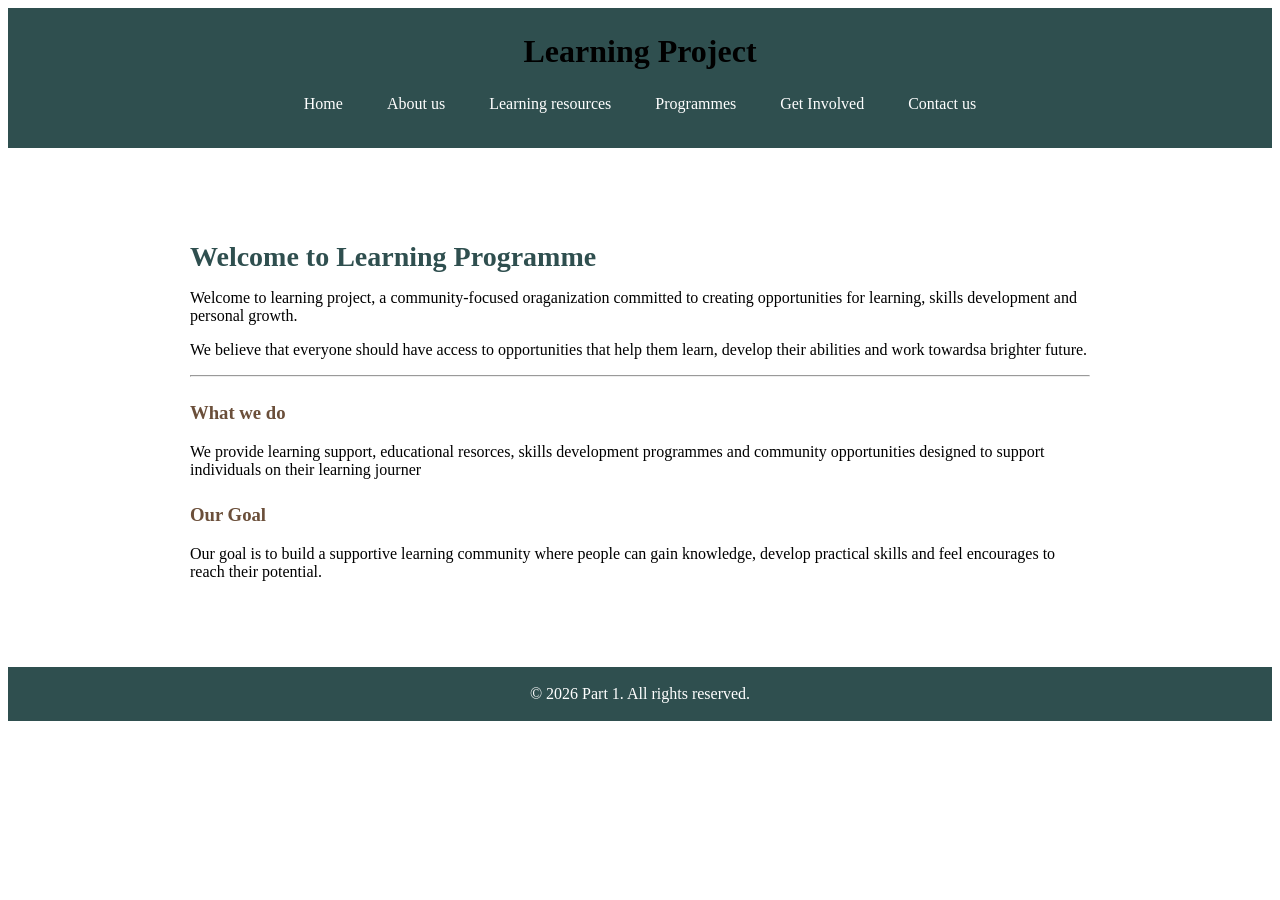
<file: index.html>
<!DOCTYPE html>
<html>
<head>
     <title>Learning Project</title>
     <link rel="stylesheet" href="style.css">
</head>

<body>
     
     <header>
            <h1>Learning Project</h1>

     <nav>
         <a href="index.html">Home</a>
         <a href="about.html">About us</a>
         <a href="resource.html">Learning resources</a>
         <a href="programmes.html">Programmes</a>
         <a href="get-involved.html">Get Involved</a>
         <a href="contact.html">Contact us</a>
     </nav>
     </header>

      <main class="site-main">
           
           <h2>Welcome to Learning Programme</h2>
           <p>Welcome to learning project, a community-focused oraganization committed to creating opportunities for learning, skills development and personal growth.</p>

           <p>We believe that everyone should have access to opportunities that help them learn, develop their abilities and work towardsa brighter future.</p>

           <hr>

           <h3>What we do</h3>
           <p>We provide learning support, educational resorces, skills development programmes and community opportunities designed to support individuals on their learning journer</p>

           <h3>Our Goal</h3>
           <p>Our goal is to build a supportive learning community where people can gain knowledge, develop practical skills and feel encourages to reach their potential.</p>
           
      </main>    
                                                          
      <footer>
             <p>&copy; 2026 Part 1. All rights reserved.</p>
      </footer>

</body>
</html>
</file>
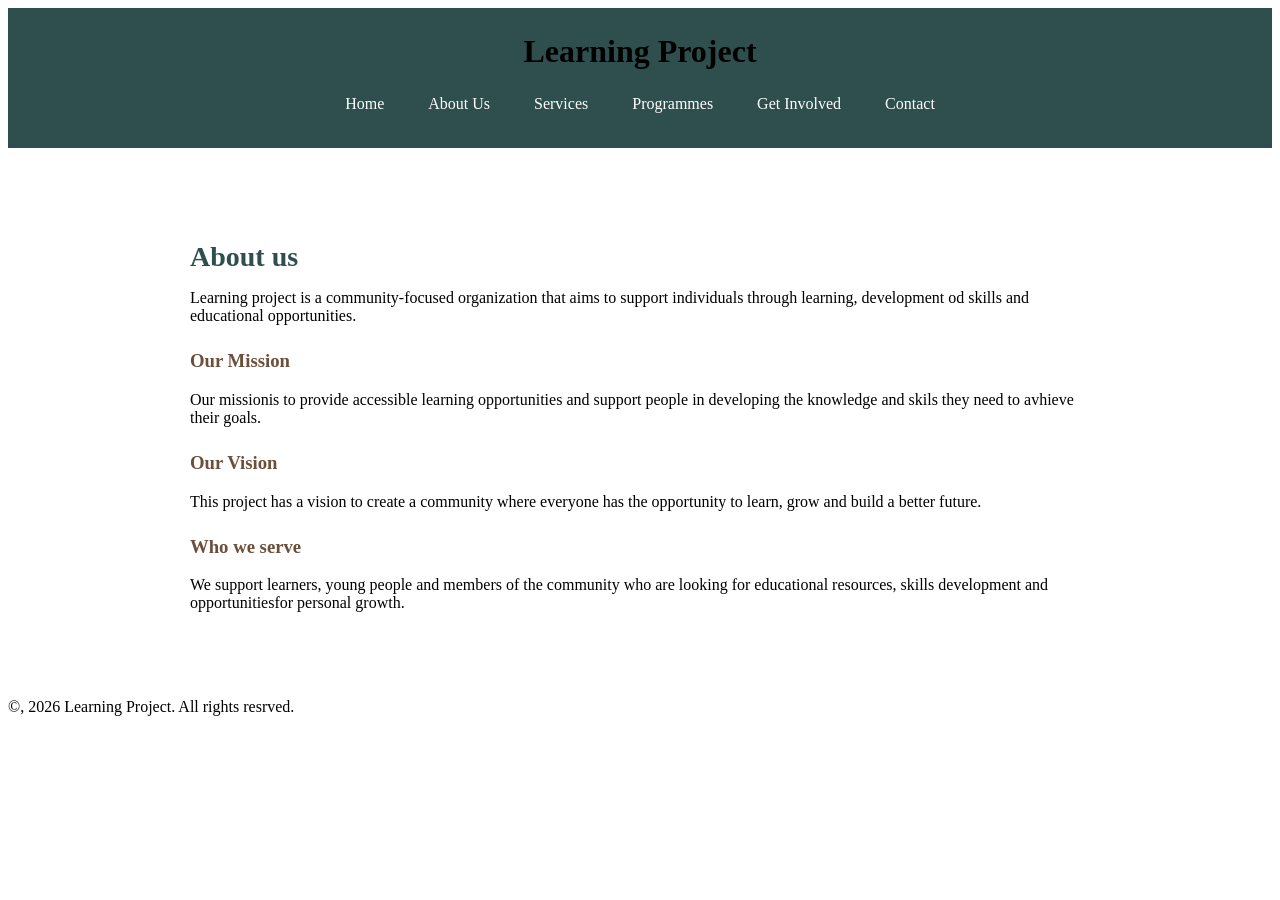
<file: about.html>
<!DOCTYPE html>
<html lang="en">
  <head>
    <meat charset="UTF-8">
      <meta name=""viewport" conent="{width=device-width, initale scale=1.0">
      <title>About Us-Learning Project</title>
      <link rel="stylesheet" href="style.css">
  </head>
  <body>
    <header>
      <h1>Learning Project</h1>
  <nav>
    <a href+"index.html">Home</a>
    <a href="about.html">About Us</a>
    <a href="services.html">Services</a>
    <a href="programmes.html">Programmes</a>
    <a href="get-involved.html">Get Involved</a>
    <a href="contact.html">Contact</a>
  </nav>
    </header>
    <main class="site-main">
      <h2>About us</h2>
      <p>Learning project is a community-focused organization that aims to support individuals through learning, development od skills and educational opportunities.</p>
      
      <h3>Our Mission</h3>
      <p>Our missionis to provide accessible learning opportunities and support people in developing the knowledge and skils they need to avhieve their goals.</p>
      
      <h3>Our Vision</h3>
      <p>This project has a vision to create a community where everyone has the opportunity to learn, grow and build a better future.</p>
      
      <h3>Who we serve</h3>
      <p>We support learners, young people and members of the community who are looking for educational resources, skills development and opportunitiesfor personal growth.</p>
   </main>

    <foorter>
      <p>&copy, 2026 Learning Project. All rights resrved.</p>
    </foorter>
  </body>
</html>
</file>
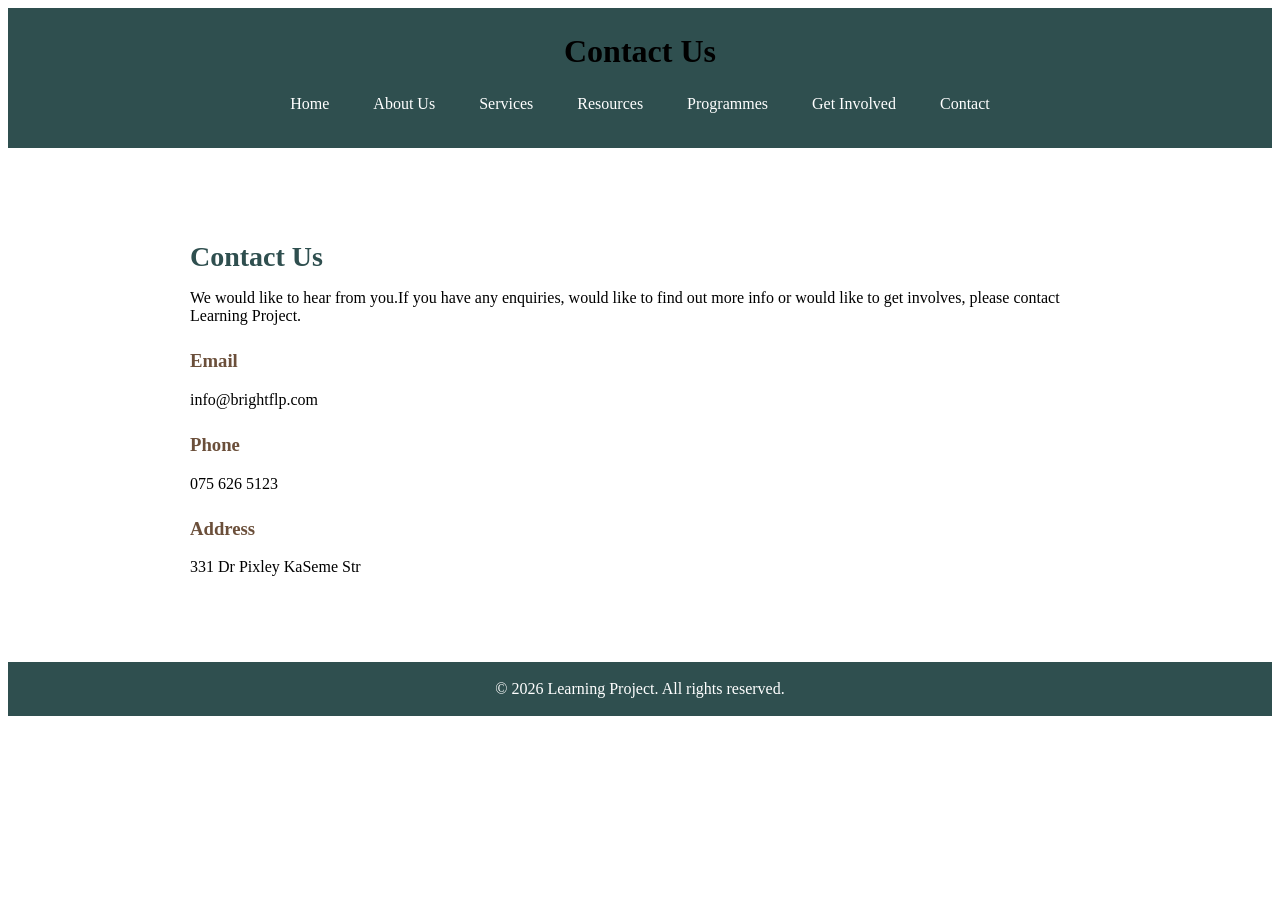
<file: contact.html>
<!DOCTYPE html>
<html lang="en">
  <head>
    <meta charset="UFT-8">
    <meta name="viewport" cotact="widthe=device-width, inital scale=1.0">
    <title>Contact Us - Learning Project</title>
    <link rel="stylesheet" href="style.css">
  </head>
  
  <body>

    <header>
      <h1>Contact Us</h1>

      <nav>
        <a href="index.html">Home</a>
        <a href=:about.html">About Us</a>
        <a href="services.html">Services</a>
        <a href="resources.html">Resources</a>
        <a href="programmes.html">Programmes</a>
        <a href="get-involved">Get Involved</a>
        <a href="contact.html">Contact</a>
      </nav>
    </header>
    
    <main class="site-main">
      <h2>Contact Us</h2>
      <p>We would like to hear from you.If you have any enquiries, would like to find out more info or would like to get involves, please contact Learning Project.</p>

      <h3>Email</h3>
      <p>info@brightflp.com</p>

      <h3>Phone</h3>
      <p>075 626 5123</p>

      <h3>Address</h3>
      <p>331 Dr Pixley KaSeme Str</p>

    </main>

    <footer>
      <p>&copy; 2026 Learning Project. All rights reserved.</p>
    </footer>
  </body>
</html>
</file>
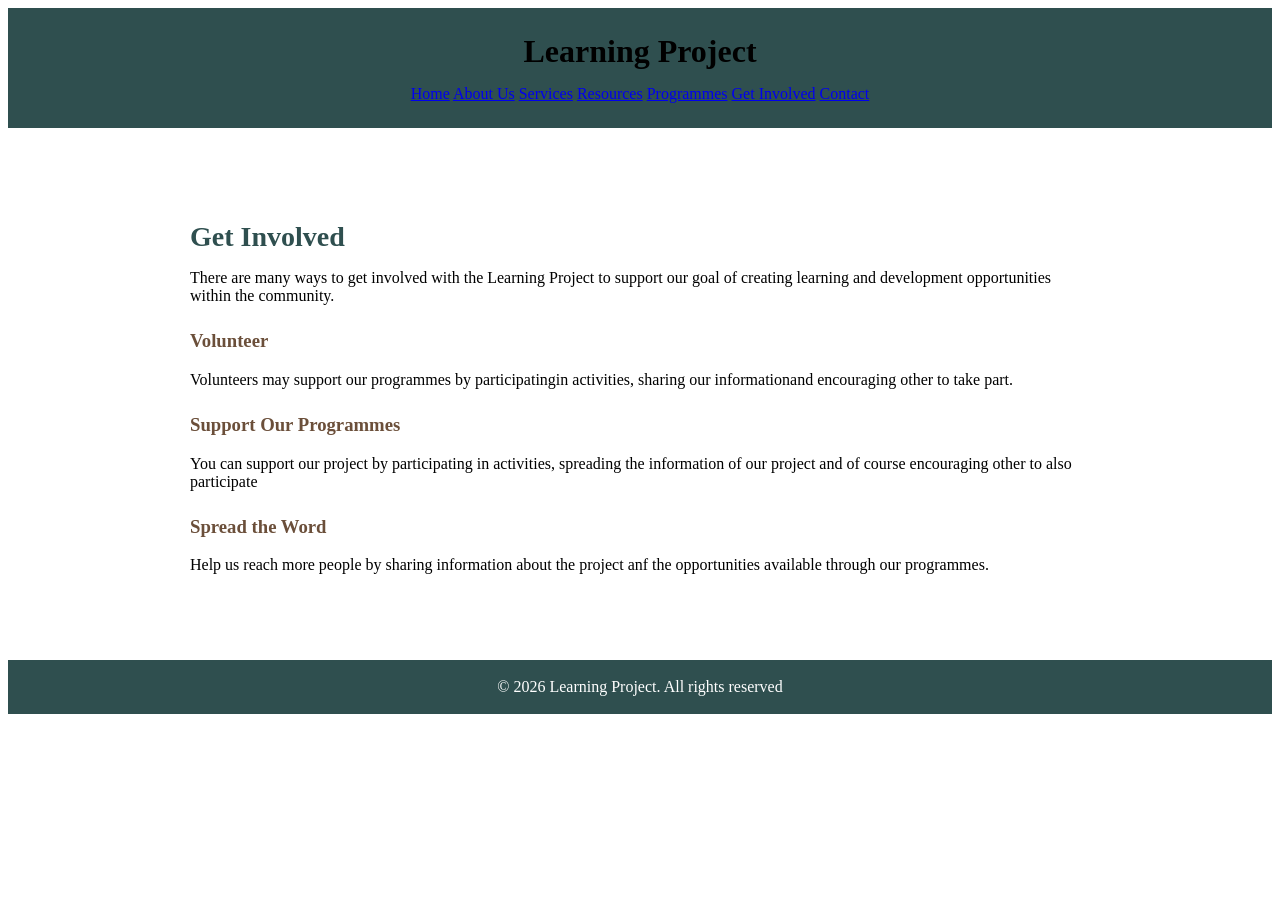
<file: get-involved.html>
<!DOC TYPE html>
<html lang="en">
  <head>
    <meta charset="UFT-8">
    <meta name="viewport" content="width=device-width, initial scale=1.0">
    <title>Get Involved</title>
    <link rel="stylesheet" href="style.css">
  </head>
  
  <body>
  <header>
     <h1>Learning Project</h1>

    </nav>
      <a href="index.html">Home</a>
      <a href="about.html">About Us</a>
      <a href="servives.html">Services</a>
      <a href="resources.html">Resources</a>
      <a href="programmes.html">Programmes</a>
    <a href=:get-involved.html">Get Involved</a>
      <a href="contact.html">Contact</a>
   </nav>
  </header>

    <main class="site-main">

      <h2>Get Involved</h2>
      <p>There are many ways to get involved with the Learning Project to support our goal of creating learning and development opportunities within the community.</p>

      <h3>Volunteer</h3>
      <p>Volunteers may support our programmes by participatingin activities, sharing our informationand encouraging other to take part.</p>

      <h3>Support Our Programmes</h3>
      <p>You can support our project by participating in activities, spreading the information of our project and of course encouraging other to also participate</p>

      <h3>Spread the Word</h3>
      <p>Help us reach more people by sharing information about the project anf the opportunities available through our programmes.</p>
    </main>

    <footer>
      </p>&copy; 2026 Learning Project. All rights reserved</p>
    </footer>
    
      
  </body>
</html>
</file>
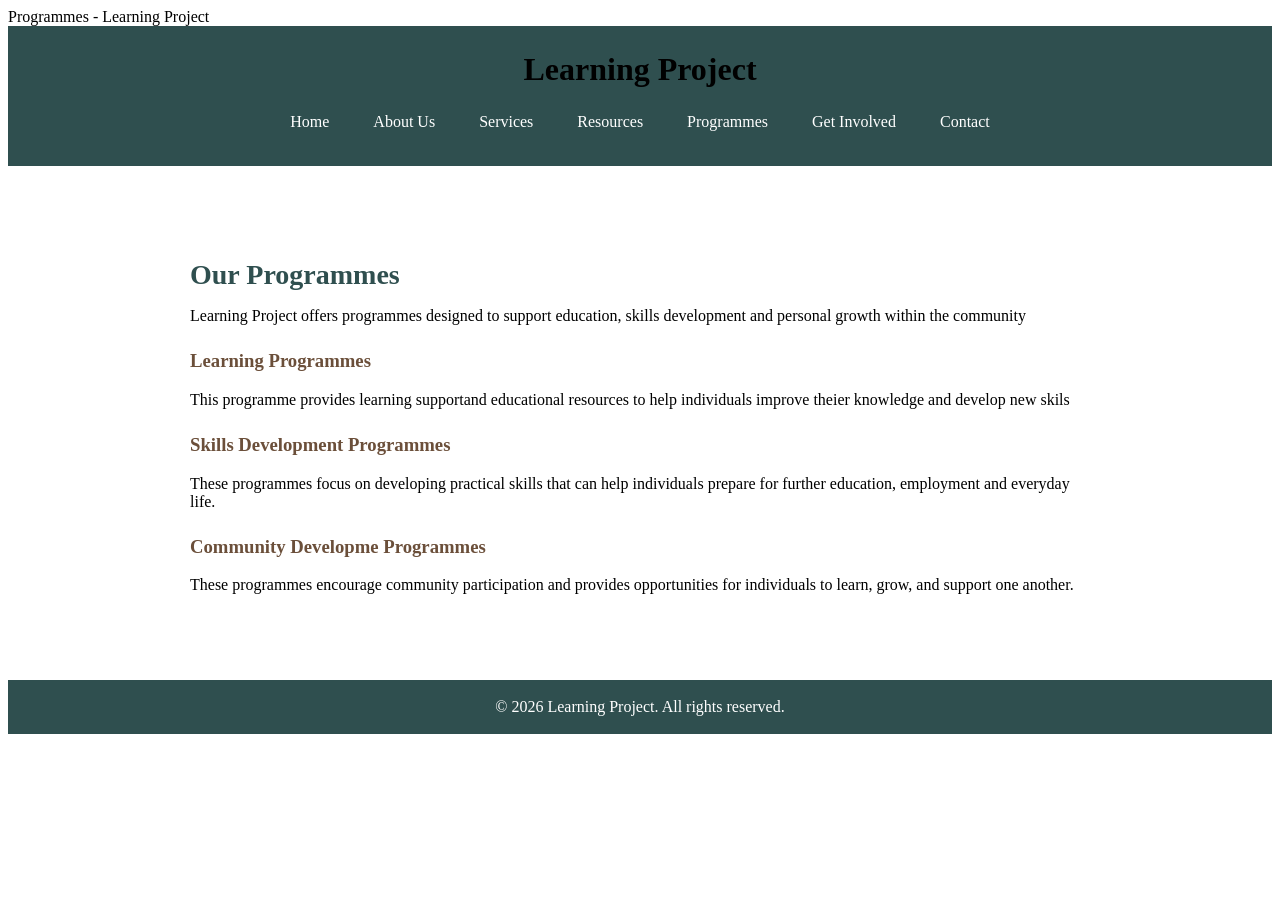
<file: programmes.html>
<!DOCTYPE html>
<html lang="en">
  <head>
    <meta charset="UTF-8">
    <meta name<="viewport" content="width=device-width, initial-scale=1.0">
    <tiltle>Programmes - Learning Project</tiltle>
    <link rel="stylesheet" href="style.css">
  </head>
  
  <body>

 <header>
    <h1>Learning Project</h1>
    
    <nav>
      <a href="index.html">Home</a>
      <a href="about.html">About Us</a>
      <a href="services.html">Services</a>
      <a href="resources.html">Resources</a>
      <a href="programmes.html">Programmes</a>
      <a href="get-involved.html">Get Involved</a>
      <a href="contact.html">Contact</a>
    </nav>

 </header>
    <main class="site-main">

      <h2>Our Programmes</h2>
      <p>Learning Project offers programmes designed to support education, skills development and personal growth within the community</p>

      <h3>Learning Programmes</h3>
      <p>This programme provides learning supportand educational resources to help individuals improve theier knowledge and develop new skils</p>

      <h3>Skills Development Programmes</h3>
      <p>These programmes focus on developing practical skills that can help individuals prepare for further education, employment and everyday life.</p>

      <h3>Community Developme Programmes</h3>
      <p>These programmes encourage community participation and provides opportunities for individuals to learn, grow, and support one another.</p>

    </main>

    <footer>&copy; 2026 Learning Project. All rights reserved.</footer>
      
  </body>
 </html>
</file>
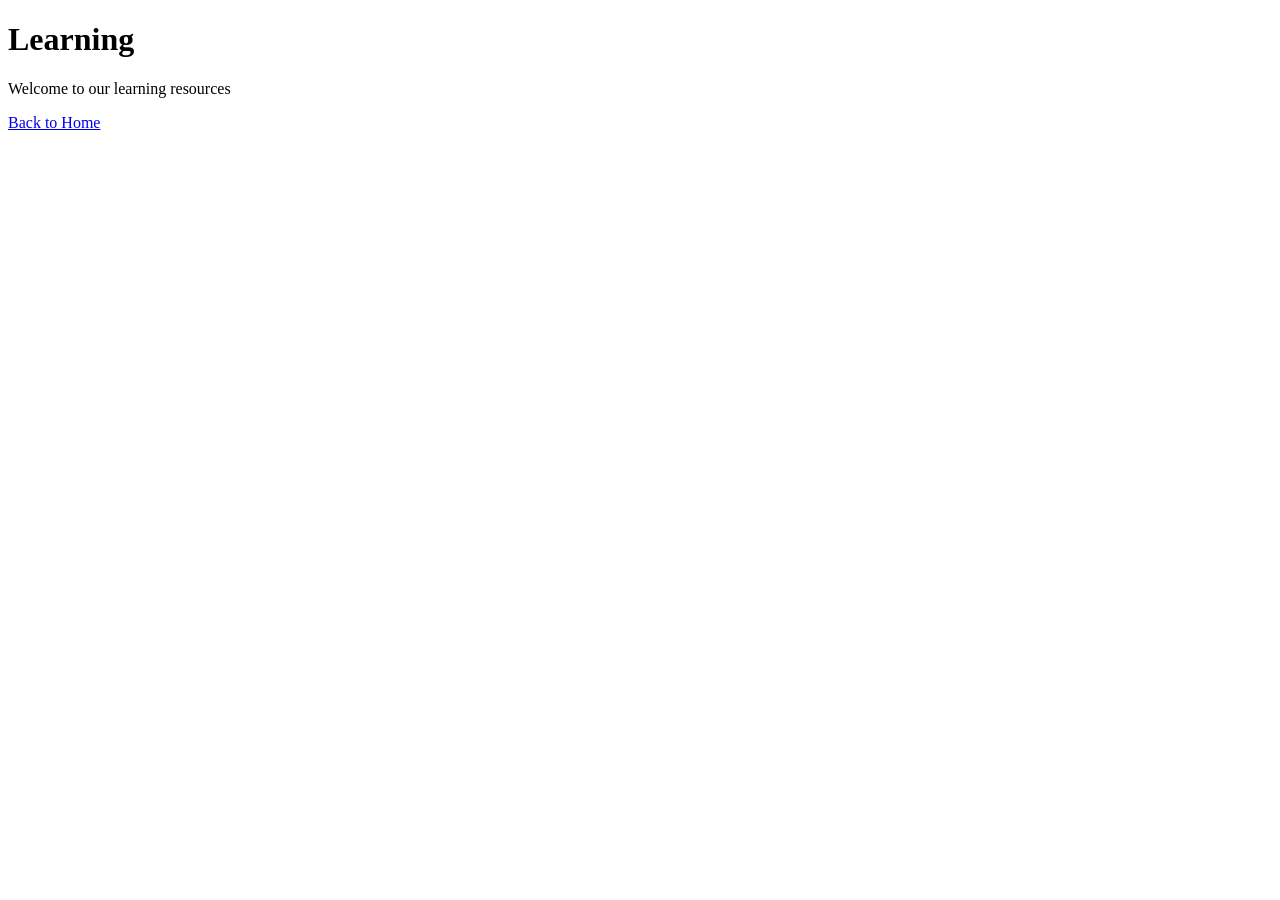
<file: resource.html>
<!DOCTYPE html>
<html lang="en">
  <head>
    <meats charset="UTF-8">
      <meta name="viewport" content="width=device-width, initial-scale=1.0">
      <title>Learning</title>
  </head>
  <body>
    <h1>Learning</h1>
    <p>Welcome to our learning resources</p>
    <a href="index.html">Back to Home</a>
  </body>
</html>
</file>
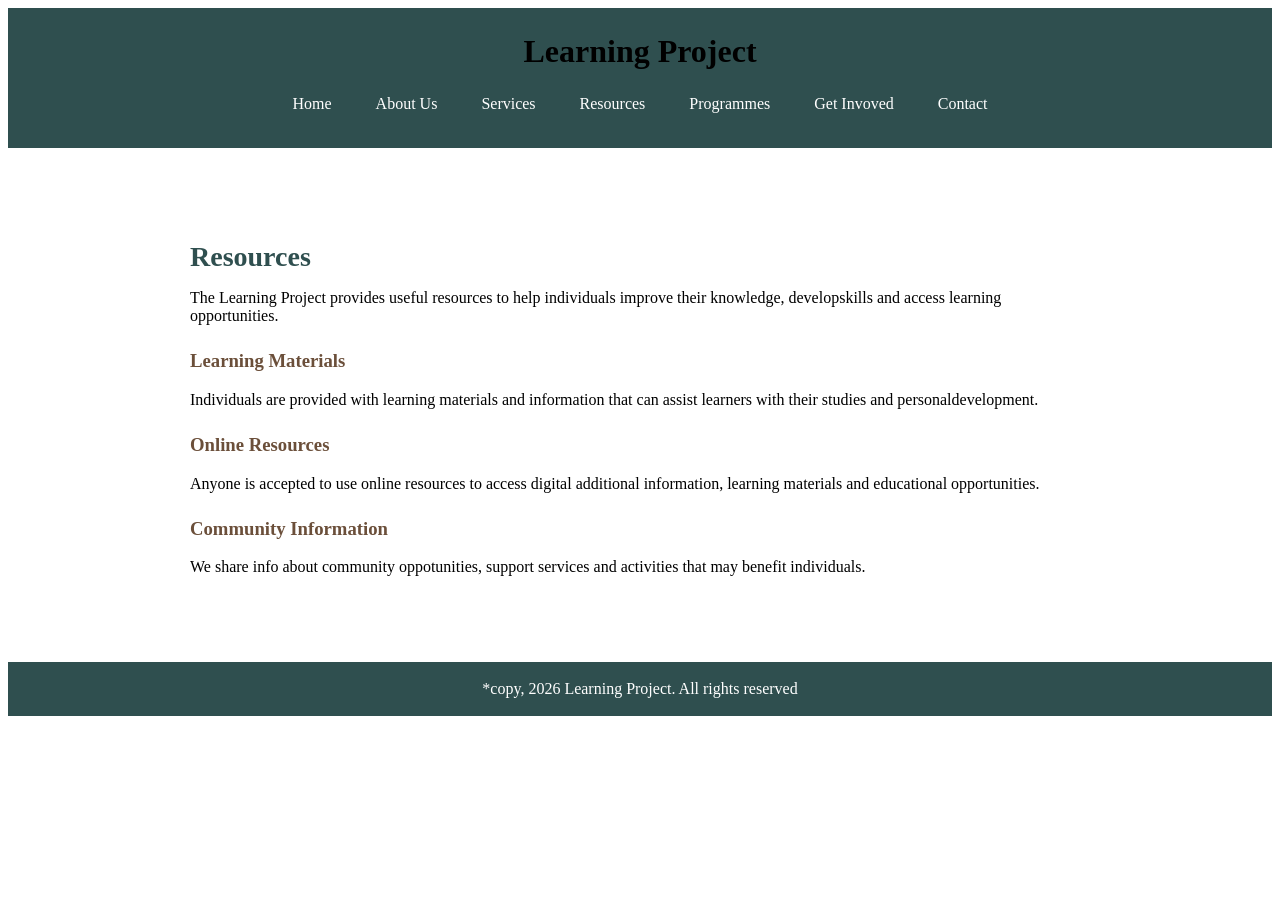
<file: resources.html>
<!DOCTYPE html>
<html lang="en">
  <head>
    <meta charset="UTF-8">
    <meta name="viewport" content="width=device-width, initial scale=1.0">
    <title>Resources - Learning Project</title>
    <link rel="stylesheet" href="style.css">
  </head>

  <body>

    <header>
      <h1>Learning Project</h1>

      <nav>
        <a href="index.html">Home</a>
        <a href="about.html">About Us</a>
        <a href="services.html">Services</a>
        <a href="resources.html">Resources</a>
        <a href="programmes.html">Programmes</a>
        <a href="get-involved.html">Get Invoved</a>
        <a href="contact.html">Contact</a>
      </nav>
    </header>

    <main class="site-main">

      <h2>Resources</h2>
      <p>The Learning Project provides useful resources to help individuals improve their knowledge, developskills and access learning opportunities.</p>

      <h3>Learning Materials</h3>
      <p>Individuals are provided with learning materials and information that can assist learners with their studies and personaldevelopment.</p>

      <h3>Online Resources</h3>
      <p>Anyone is accepted to use online resources to access digital additional information, learning materials and educational opportunities.</p>

      <h3>Community Information</h3>
      <p>We share info about community oppotunities, support services and activities that may benefit individuals.</p>

    </main>
    <footer>
      <p>*copy, 2026 Learning Project. All rights reserved</p>
    </footer>
    
  </body>
</html>
</file>
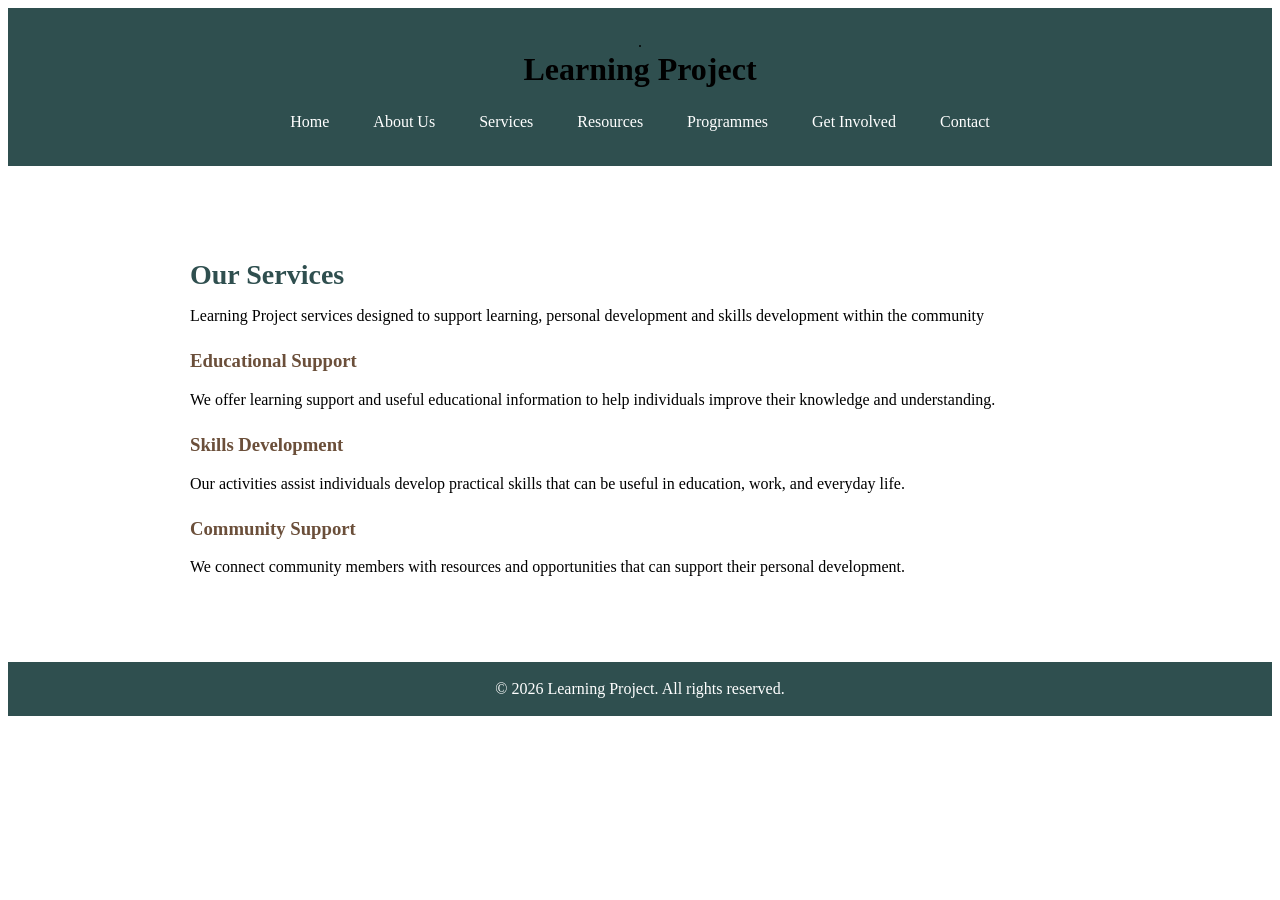
<file: services.html>
<!DOCTYPE html>
<html lang="en">
  <head>
    <meta charset="UFT-8">
    <meta name="viewport" content="width=device-width, initial scale=1.0">
    <title>Services - Learning Project</title>
    <link rel="stylesheet" href="style.css">
  </head>

  <body>
    
    <header>.
      <h1>Learning Project</h1>
      
      <nav>
        <a href="index.htm">Home</a>
        <a href="about.html">About Us</a>
        <a href="services.html">Services</a>
        <a href="resources.html">Resources</a>
        <a href="programmes.html">Programmes</a>
        <a href="get-involved.html">Get Involved</a>
        <a href="contact.html">Contact</a>
      </nav>
    </header>
    <main class="site-main">

      <h2>Our Services</h2>

      <p> Learning Project services designed to support learning, personal development and skills development within the community</p>

      <h3>Educational Support</h3>

      <p>We offer learning support and useful educational information to help individuals improve their knowledge and understanding.</p>

      <h3>Skills Development</h3>

      <p>Our activities assist individuals develop practical skills that can be useful in education, work, and everyday life.</p>

      <h3>Community Support</h3>

      <p>We connect community members with resources and opportunities that can support their personal development.</p>

    </main>

    <footer>
      <p>&copy; 2026 Learning Project. All rights reserved.</p>
    </footer>
      
   </body>
</html>
</file>
<file: style.css>
CSS
body {
  font-family: Arial, sans-serif;
  margin: 0;
  background-color: #f4f1ea;
  color: #333,
}

header {
  background-color: #2f4f4f;
  colour: white;
  padding: 25px;
  text-align: center;
}

header h1{
  margin: 0 0 15px;
  font-size: 32px;
}

nav {
  margin-top: 15px;
  padding: 10px;
  position: relative;
  z-index: 10;
}

nav a {
  color: white !important;
  text-decoration: none;
  margin: 0 8px;
  padding: 8px 12px;
  diplay: inline-block;
}

nav a:link {
  color: white !important,
}

nav a:visited {
  color: white !important;
}
nav a:hover {
  background-color:#d9a441;
  border-radius: 5px;
}

.site-main {
  max-width: 900px;
  margin: 35px auto;
  padding: 35px;
  background-color: white;
  border-radius: 15px;
  box-shadow: 0 4px 12px rgba ( 0, 0, 0, 0.1);
}

.site-main h2 {
  color: #2f4f4f;
  font-size: 28px;
  margin-bottom: 15px;
}

.site-main h3 {
  color: #6b4f3a;
  margin-top: 25px;
}

footer {
  background-color: #2f4f4f;
  color: white;
  text-align: center;
  padding: 18px;
  margin-top: 30px;
}

footer p {
  margin: 0;
}
</file>
